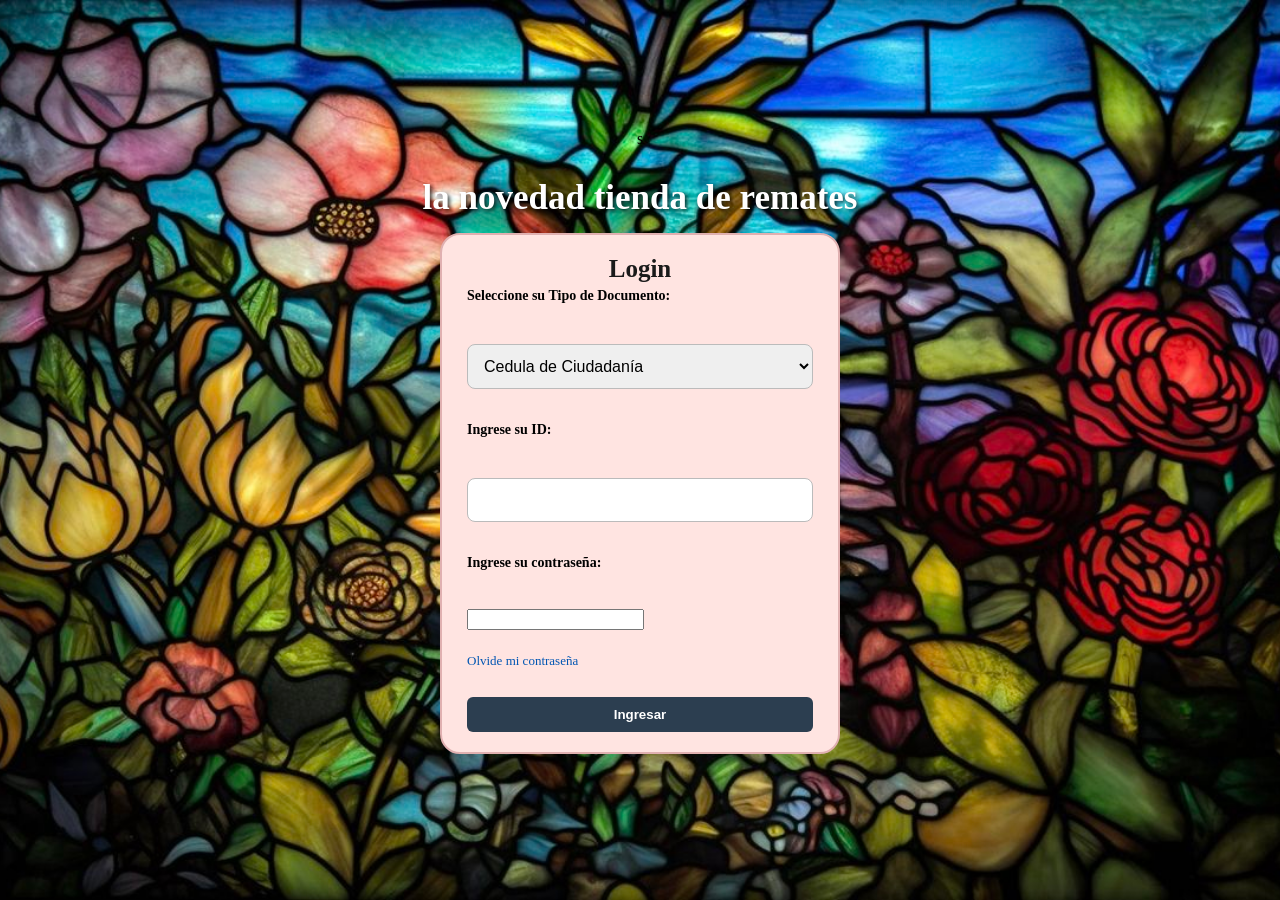
<file: index.html>
s<!DOCTYPE html>
<html>
<head>
	<meta charset="utf-8">
	<meta name="viewport" content="width=device-width, initial-scale=1">
	<title>la novedad tienda de remates</title>

<link rel="stylesheet" type="text/css" href="css/estilos_index.css">

<body>
  
   <h2>la novedad tienda de remates</h2>

  <form action="Index_admin.html">
  
<h1>Login</h1>


	<label>Seleccione su Tipo de Documento:</label>
<br><br>
  <select name="xyz">
  	<option class="ced_cc" value="CC"> Cedula de Ciudadanía</option>
    <option class="ced_ce" value="CE"> Cedula de Extranjería</option>
    <option class="tar_ti" value="TI"> Tarjeta de Identidad</option>
</select>
  <br><br>	
  <label>Ingrese su ID:</label>
  <br><br>
  <input type="number"name= "id_usu" required>
  <br><br>
  <label>Ingrese su contraseña:</label>
  <br><br>
  <input type="password name="pass_usu"required>
  <br><br>
  


    <a href="Olvide_pass.html">Olvide mi contraseña</a>
    <br><br>

  <input type="submit"value="Ingresar">


</form>
</body>
</html>
</file>
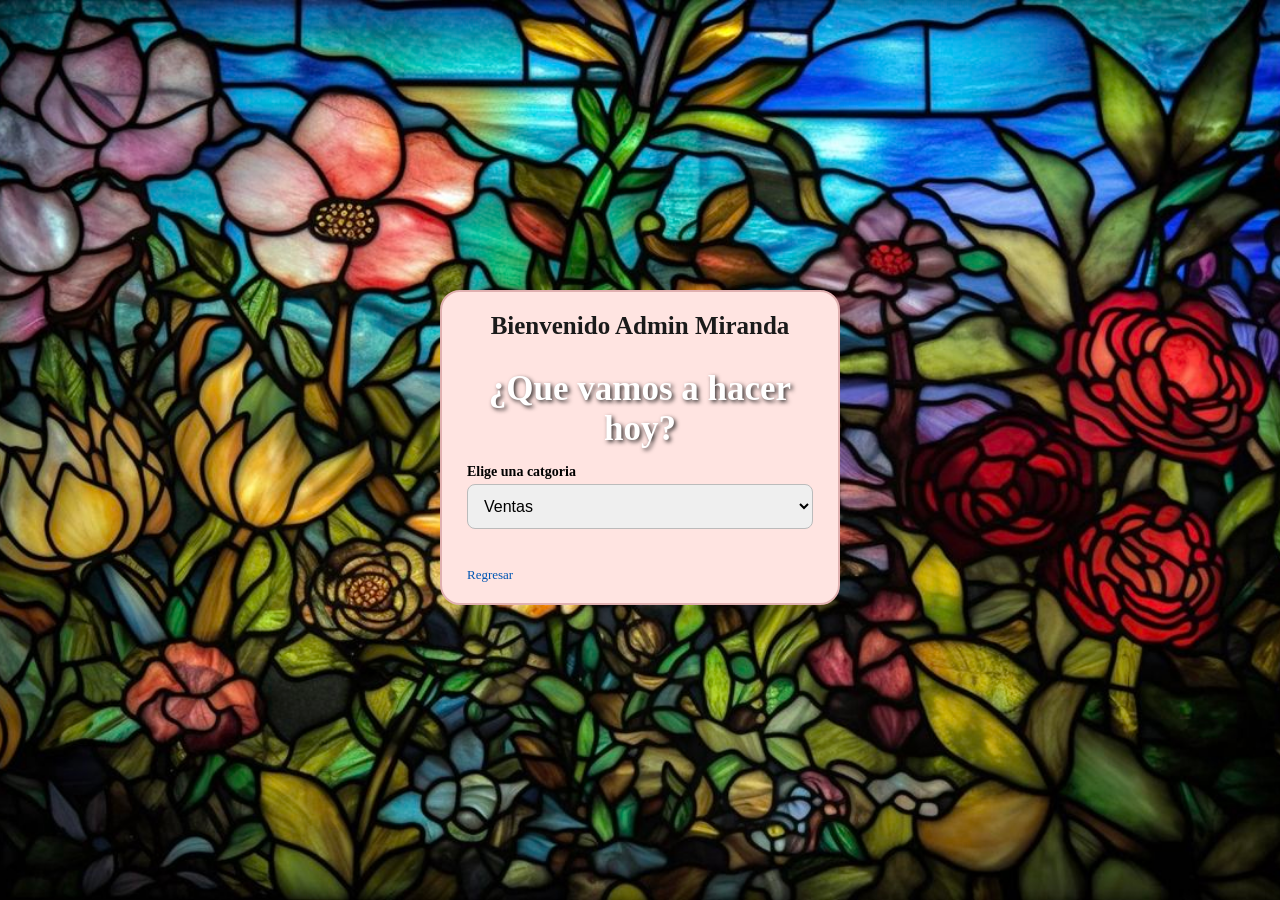
<file: Index_admin.html>
<!DOCTYPE html>
<html>
<head>
	<meta charset="utf-8">
	<meta name="viewport" content="width=device-width, initial-scale=1">
	<title>catalogo principal</title>
</head>
<link rel="stylesheet" type="text/css" href="css/estilos_index.css">
</head>
<body>


<div class="tarjeta_admin">
<h1>Bienvenido Admin Miranda</h1>
<h2>¿Que vamos a hacer hoy?</h2>
<div class="opc_1">
<label for="opciones">Elige una catgoria</label>
<select id="opciones"name= "ventas">
<option value="Ventas">Ventas</option>
<option value="Productos">Productos</option>
<option value="Empleados">Empleados</option>
<option value="Inventario">Inventario</option>
</select>
</div>	
<br> 

<a href="index.html"class="boton-volver">Regresar
</div>



</body>
</html>
</file>
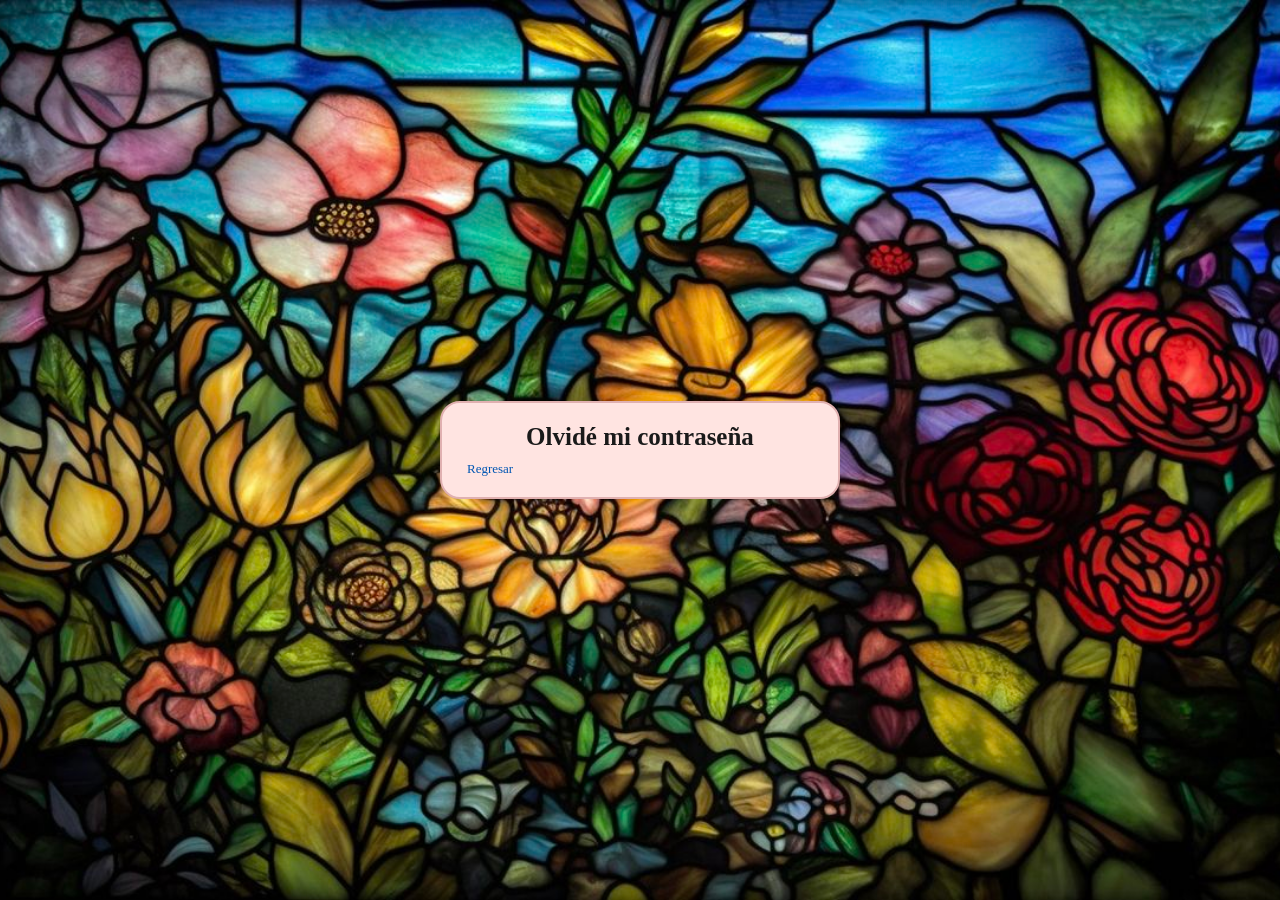
<file: Olvide_pass.html>
<!DOCTYPE html>
<html>
<head>
    <meta charset="utf-8">
    <meta name="viewport" content="width=device-width, initial-scale=1">
    <title>Olvidé contraseña</title>
    <link rel="stylesheet" type="text/css" href="css/estilos_index.css">
</head>
<body>

    <div class="tarjeta_admin">
        <h1>Olvidé mi contraseña</h1>
        <a href="index.html" class="boton-volver">Regresar</a>
    </div>

</body>
</html>
</file>
<file: css/estilos_index.css>
body {
    background-image: url("../imagenes/rosas 2.jpg");
    background-size: cover;
    background-position: center;
    display: flex;
    flex-direction: column;
    justify-content: center;
    align-items: center;
    min-height: 100vh;
    margin: 0;
}

h1 {
    color: #1a1a1a;
    text-align: center;
    font-size: 25px;
    margin-top: 0;
    margin-bottom: 5px;
}

h2 {
    color: #ffffff;
    text-align: center;
    font-size: 35px; 
    margin-bottom: 15px;
    text-shadow: 2px 2px 4px rgba(0, 0, 0, 0.8);
}
form, .tarjeta_admin {
    background-color: #ffe4e1;
    padding: 20px 25px; 
    border: 2px solid #e0b0b0;
    border-radius: 20px;
    width: 400px; 
    box-sizing: border-box;
}

select, input[type="number"], input[type="password"], input[type="text"] {
    width: 100%;
    padding: 12px;
    margin-top: 2px;
    margin-bottom: 15px;
    border: 1px solid #bbb;
    border-radius: 8px;
    box-sizing: border-box;
    font-size: 16px;
}

label {
    color: #000000;
    font-weight: bold;
    display: block;
    text-align: left;
    font-size: 14px;
    margin-bottom: 2px;
}

input[type="submit"] {
    width: 100%;
    padding: 10px;
    background-color: #2c3e50;
    color: white;
    border: none;
    border-radius: 6px;
    font-weight: bold;
    cursor: pointer;
    margin-top: 10px;
}

a, .boton-volver {
    color: #0056b3;
    text-decoration: none;
    display: inline-block;
    margin-top: 5px;
    font-size: 13px;
}

a:hover {
    text-decoration: underline;
}
</file>
